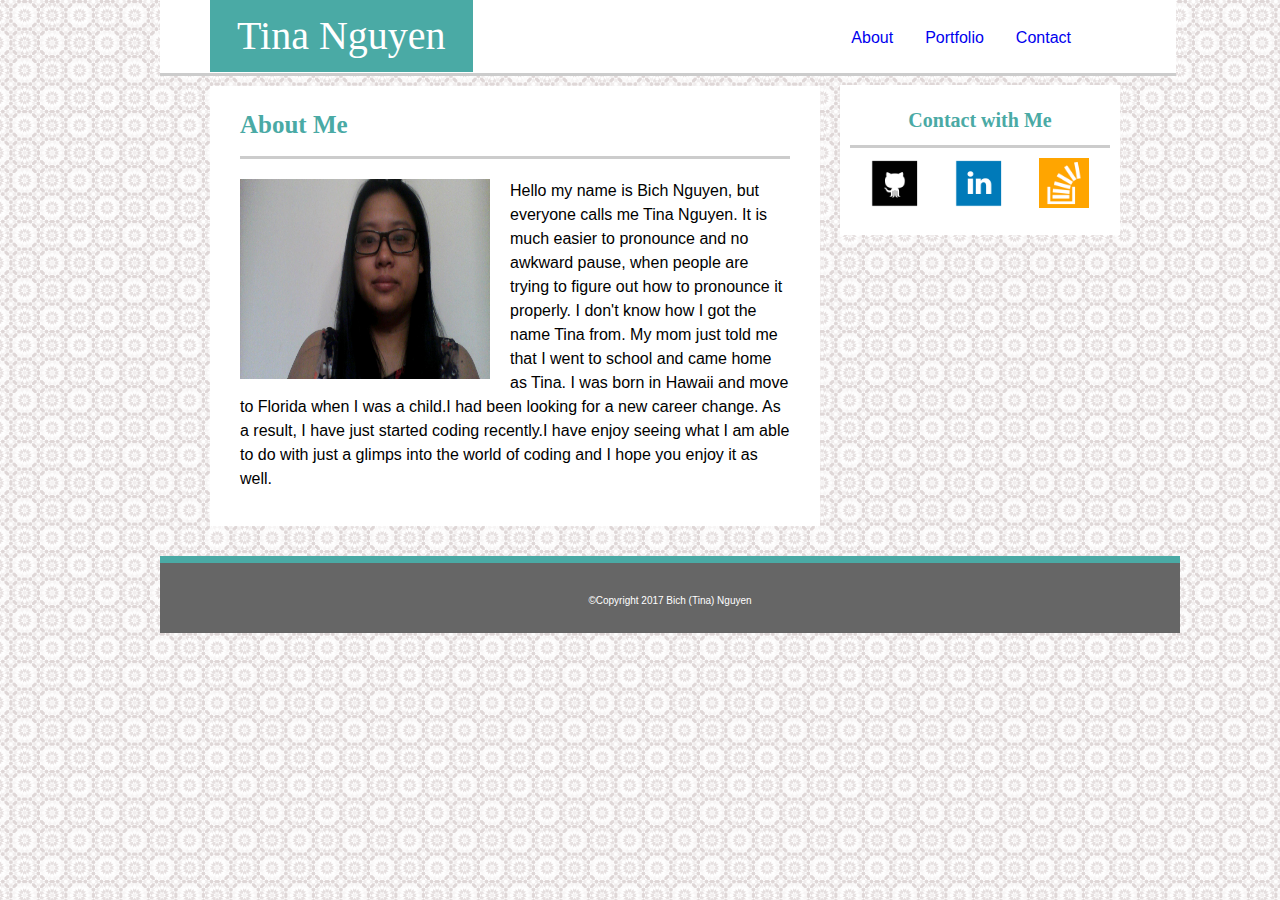
<file: index.html>
<!DOCTYPE html>
<html>
<head>
	<meta charset="utf-8">
	<title>Basic Portfolio</title>
	<link rel="stylesheet" type="text/css" href="assets/css/reset.css">
	<link rel="stylesheet" type="text/css" href="assets/css/style.css">
</head>

<body>
<div id="wrapper">
	<header><nav><span id="name">Tina Nguyen</span>

	<ul class ="tabs">	
		<li><a href="index.html">About</a></li>
		<li><a href="portfolio.html">Portfolio</a></li>
		<li><a href="contact.html">Contact</a></li>
	</ul>
	</header>
</nav>

<div class="bio"> 
	<h2>About Me</h2>

	<img src="assets/images/bio_pic.jpg" alt="profile picture" id="bio-image">
	<p>Hello my name is Bich Nguyen, but everyone calls me Tina Nguyen. It is much easier to pronounce and no awkward pause, when people are trying to figure out how to pronounce it properly. I don't know how I got the name Tina from. My mom just told me that I went to school and came home as Tina. I was born in Hawaii and move to Florida when I was a child.I had been looking for a new career change. As a result, I have just started coding recently.I have enjoy seeing what I am able to do with just a glimps into the world of coding and I hope you enjoy it as well.</p>

</div>
<div class="Contact">
	<h3>Contact with Me</h3>
	<a href="https://github.com/redpanda117" target="_blank"><img src="assets/images/github_square_black-128.png" class="icons"></a>
	<a href="https://www.linkedin.com/in/tina-nguyen-3b126713b/" target="_blank"><img src="assets/images/linkedin_square_color-128.png" class="icons"></a>
	<a href="https://stackoverflow.com/users/7823871/tina-nguyen?tab=profile" target="_blank"><img src="assets/images/stackoverflow.png" class="icons"></a>
</div>

	<footer id="footer">&copy;Copyright 2017 Bich (Tina) Nguyen </footer>
</div>
</body>
</html>
</file>
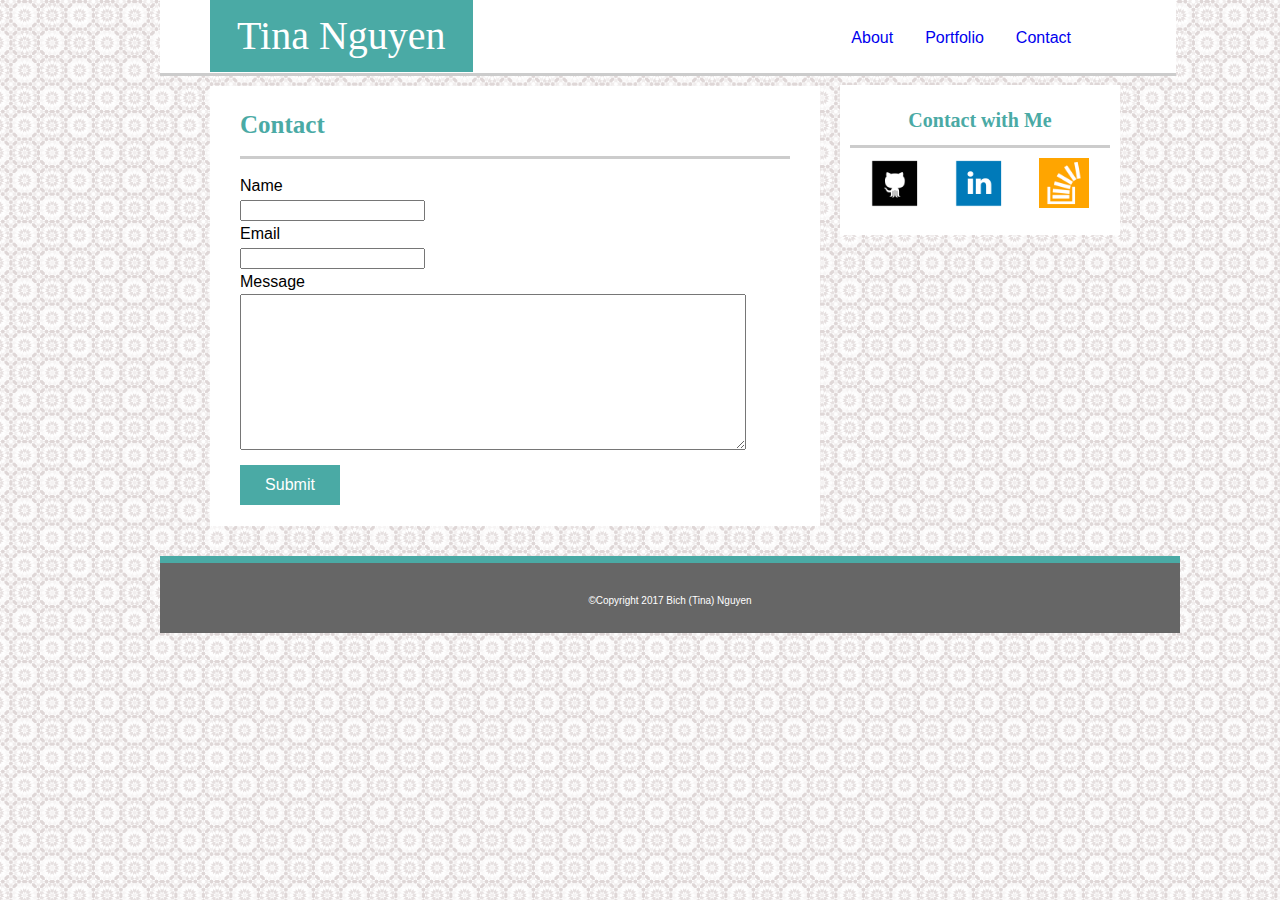
<file: contact.html>
<!DOCTYPE html>
<html>
<head>
	<title>Contact</title>
	<link rel="stylesheet" type="text/css" href="assets/css/reset.css">
	<link rel="stylesheet" type="text/css" href="assets/css/style.css">

</head>
<div id="wrapper">
<body>
	<header><nav><span id="name">Tina Nguyen</span>

	<ul class ="tabs">	
		<li><a href="index.html">About</a></li>
		<li><a href="portfolio.html">Portfolio</a></li>
		<li><a href="contact.html">Contact</a></li>
	</ul>
	</header>
</nav>

<div class="bio">	
	<h2> Contact </h2>
		<form>
			Name<br><input type="text" name="name"><br>
			Email<br><input type="text" name="Email"><br>
			Message<br><textarea name="commet" id="Message"></textarea>
			<br>
			<input type="Submit" name="Submit" id="submit_button">	
		</form>
</div>

<div class="Contact">
	<h3>Contact with Me</h3>
	<a href="https://github.com/redpanda117" target="_blank"><img src="assets/images/github_square_black-128.png" class="icons"></a>
	<a href="https://www.linkedin.com/in/tina-nguyen-3b126713b/" target="_blank"><img src="assets/images/linkedin_square_color-128.png" class="icons"></a>
	<a href="https://stackoverflow.com/users/7823871/tina-nguyen?tab=profile" target="_blank"><img src="assets/images/stackoverflow.png" class="icons"></a>
</div>

	<footer id="footer">&copy;Copyright 2017 Bich (Tina) Nguyen </footer>
</body>
</div>
</html>
</file>
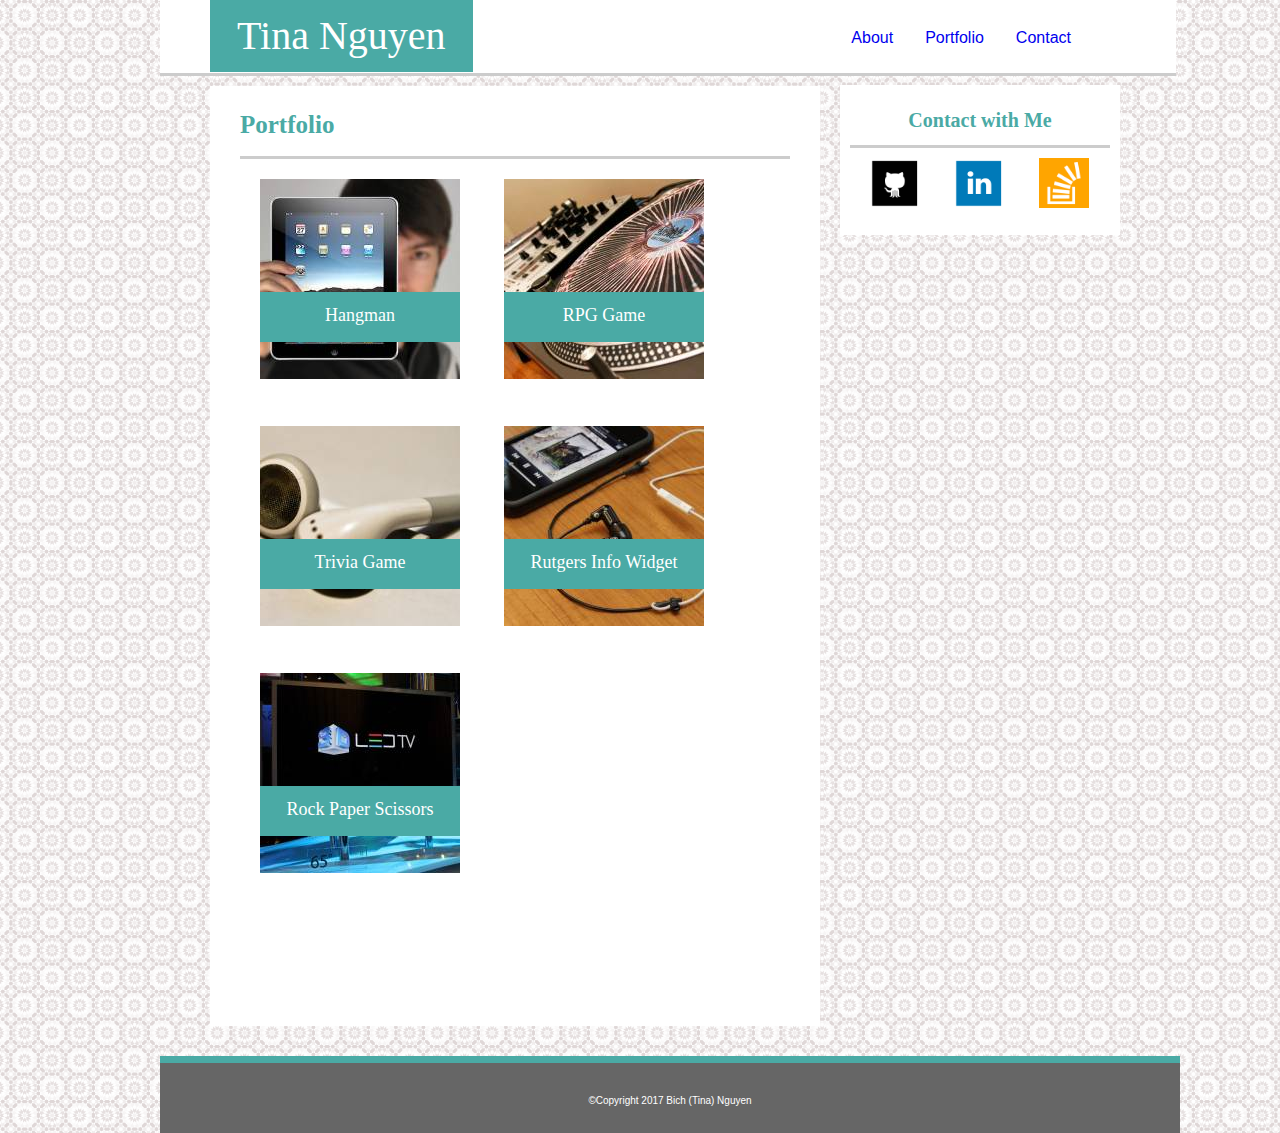
<file: portfolio.html>
<!DOCTYPE html>
<html>
<head>
	<title>Portfolio</title>
	<link rel="stylesheet" type="text/css" href="assets/css/reset.css">
	<link rel="stylesheet" type="text/css" href="assets/css/style.css">
</head>
<div id="wrapper">
<body>
	<header><nav><span id="name">Tina Nguyen</span>

	<ul class ="tabs">	
		<li><a href="index.html">About</a></li>
		<li><a href="portfolio.html">Portfolio</a></li>
		<li><a href="contact.html">Contact</a></li>
	</ul>
	</header>
</nav>
<div class="Portfolio">		
	<h2>Portfolio</h2>
	<img src="assets/images/HangMan.jpg" alt="a man holding an ipad infont of himself" class="pic">
	<img src="assets/images/RPG_Game.jpg" alt="a dj turn table???" class="pic">
	<img src="assets/images/Trivia.jpg" alt="a pair of white earphones" class="pic">
	<img src="assets/images/Rutgers_Info_Widget.jpg" alt="a pair of black earphones.Next to a black touch phone.That has a black protective case." class="pic">
	<img src="assets/images/Rock_Paper_Scissors.jpg" alt="A television on top of a two level glass table" class="pic">
	
	<p class="lable" id="lable1">Hangman</p>
	<p class="lable" id="lable2">RPG Game</p>
	<p class="lable" id="lable3">Trivia Game</p>
	<p class="lable" id="lable4">Rutgers Info Widget</p>
	<p class="lable" id="lable5">Rock Paper Scissors</p>
</div>

<div class="Contact">
	<h3>Contact with Me</h3>
	<a href="https://github.com/redpanda117" target="_blank"><img src="assets/images/github_square_black-128.png" class="icons"></a>
	<a href="https://www.linkedin.com/in/tina-nguyen-3b126713b/" target="_blank"><img src="assets/images/linkedin_square_color-128.png" class="icons"></a>
	<a href="https://stackoverflow.com/users/7823871/tina-nguyen?tab=profile" target="_blank"><img src="assets/images/stackoverflow.png" class="icons"></a>
</div>
	<footer id="footer">&copy;Copyright 2017 Bich (Tina) Nguyen </footer>
</body>
</div>
</html>
</file>
<file: assets/css/style.css>
/* Background pattern from Subtle Patterns */

#wrapper {
    width:960px;
	margin: 0 auto;
}

body{
	font-family:'Arial', 'Helvetica Neue', Helvetica, sans-serif;
	line-height: 1.5;
	background-image: url(../images/arab_tile.png);
}
header{
	background-color:#ffffff;
	border-bottom:solid;
	border-color: #cccccc;
	width:960px;
	height: 73px;
	padding-right: 56px;
}
h1,
h2,
h3{
	font-family:'Georgia', Times, Times New Roman, serif;
}
h2,
h3{
	font-weight: 600;
	color: #4aaaa5;
	border-bottom: solid; 
	border-bottom-color:#cccccc;
}
h2{
	height: 30px;
	font-size: 25px;
	padding-top: 20px;
	padding-bottom: 20px;
}

h3{
	text-align: center;
	font-size: 20px;
	padding-top: 10px;
	padding-bottom: 10px;
}
p{
	padding-top: 20px;
}
ul{
	float: right;
	display: inline-block;
}
li{
	float: left;
}
li a{
	text-decoration:none;
	display: block;
	text-align: center;
	padding:16px;
}
form{
	padding-top: 15px;
	line-height: 1.5;
}
#name{
	font-family:'Georgia', Times, Times New Roman, serif;
	position:relative;
	margin-left: 50px;
	padding: 27px;
	padding-top: 13px;
	padding-bottom: 14px;
	line-height: 1.8;
	color: #ffffff;
	font-size: 40px; 	
	background-color:#4aaaa5;
}
.tabs{
	background-color: #ffffff;
	list-style-type: none;
	margin-right: 33px;
	margin-top: 10px;
}
#bio-image{
	float: left;
	padding-top: 20px;
	padding-right: 20px;
	width:250px;
	height:200px;
}
.bio{
	clear: both;
	float: left;
	background-color: white;
	width: 550px;
	margin-top: 10px;
	margin-bottom: 30px;
	margin-left: 50px;
	padding-left:30px;
	padding-bottom: 40px;
	padding-right: 30px;
	height: 400px;
}
.Portfolio{
	clear: both;
	float: left;
	position: relative;
	background-color: white;
	width: 550px;
	margin-top: 10px;
	margin-bottom: 30px;
	margin-left: 50px;
	padding-left:30px;
	padding-bottom: 40px;
	padding-right: 30px;
	height: 900px;
}
.lable{
	float: left;
	position: absolute;
	background-color: #4aaaa5;
	color:#ffffff;
	width:200px;
	height: 40px;
	font-family:'Georgia', Times, Times New Roman, serif;
	text-align: center;
	font-size: 18px;
	padding-top: 10px;
	margin:20px;
}
#lable1{
	top:186px;
}
#lable2{
	top:186px;
	left:274px;
}
#lable3{
	top:433px;	
}
#lable4{
	top: 433px;
	left: 274px;
}
#lable5{
	bottom:170px;
}
.pic{
	margin:20px;
}
.Contact{
	background-color: white;
	float: left;
	width: 260px;
	margin-top: 9px;
	margin-left: 20px;
	padding:10px;
}
.icons{
	width: 50px;
	padding:10px;
	padding-left: 20px;
}

#Message{
	height: 150px;
	width: 500px;
	overflow: auto;
}
#submit_button{
	background-color: #4aaaa5;
	border-style: none;
	text-align: center;
	font-size: 16px;
	color:#ffffff;
	width: 100px;
	height: 40px;
	margin-top: 8px;
}
#footer{
	clear: both;
	width: 960px;
	background-color: #666666;
	text-align: center;
	font-size: 10px;
	height: 10px;
	padding: 30px;
	color: #ffffff;
	border-top-style: solid;
	border-top-color:#4aaaa5;
	border-top-width: 7px;
}
</file>
